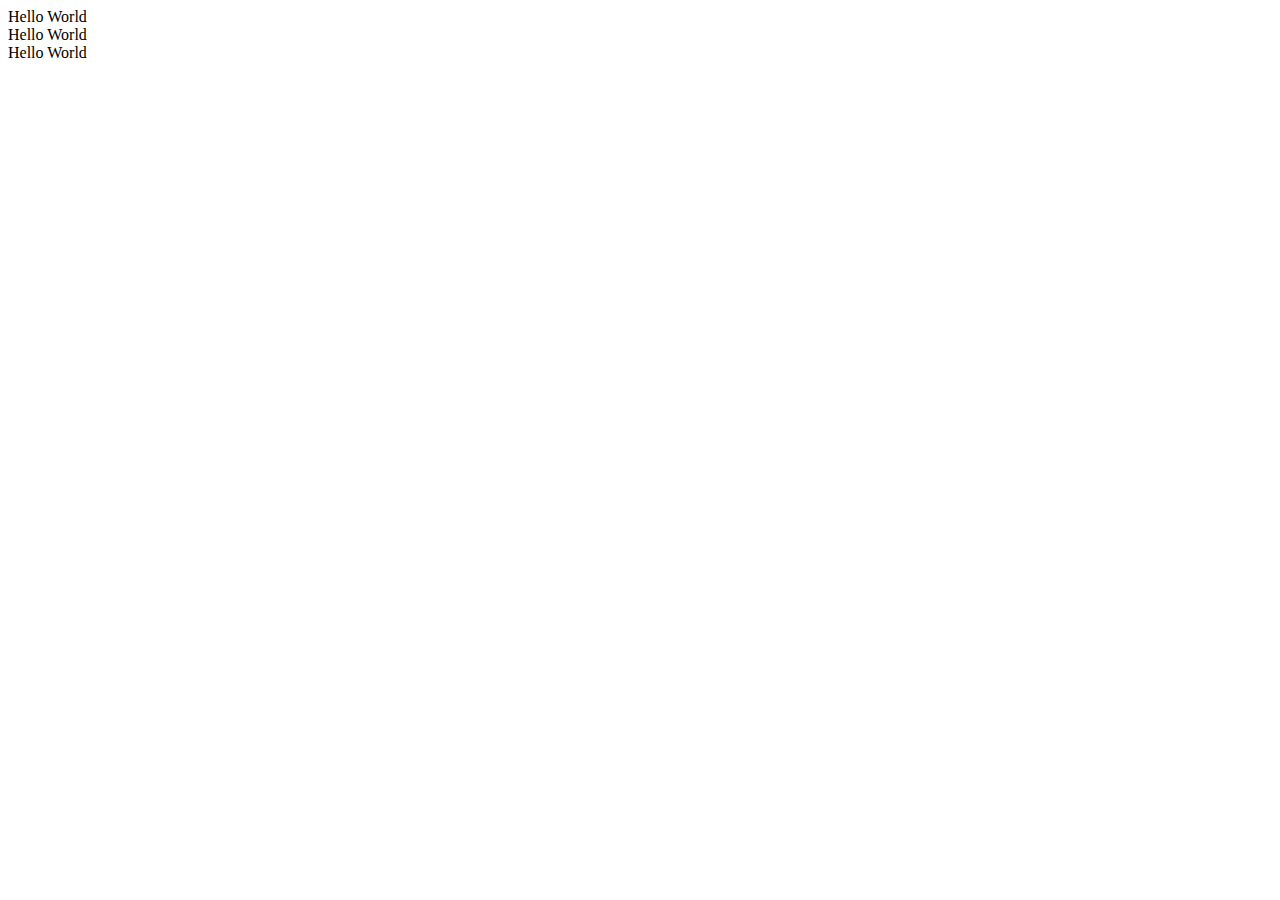
<file: Curso em vídeo - Python - Aulas, Exercícios/Aulas/14 - Aula/index.html>
<!DOCTYPE html>
<html lang="pt-br">
<head>
    <meta charset="UTF-8">
    <title>Teste</title>
</head>
<body>
    <header>
        <nav></nav>
    </header>
    <main>
        <section>
            <div>Hello World</div>
            <div>Hello World</div>
            <div>Hello World</div>
        </section>

    </main>
    <footer>

    </footer>

</body>
</html>
</file>
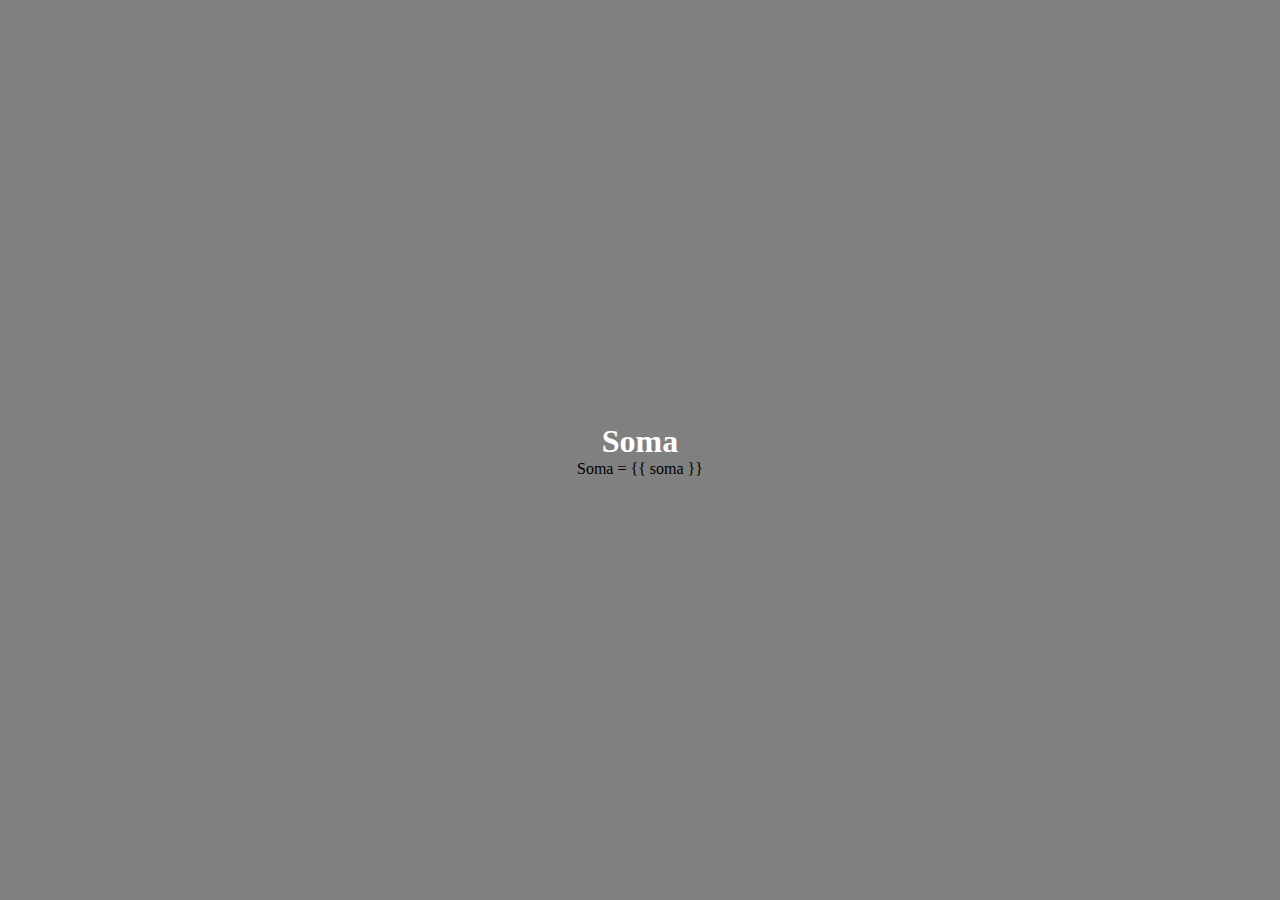
<file: Flask Python - Básico/Flask 10-09-2018 (Calculadora com Método GET)/templates/index.html>
<!DOCTYPE html>
<html>
<head>
	<meta charset="utf-8">
	<title>Primeiro app</title>
	<style>
		*{margin: 0; padding: 0;}
		h1{
		color: #fff;
		}
		main{
			width: 100%;
			height: 100vh;
			background-color: gray;
			display: flex; align-items: center; justify-content: center; flex-direction: column;
		}


	</style>
</head>
<body>
	<main>
		<h1>Soma</h1>
		<p>Soma = {{ soma }}</p>
	</main>

</body>
</html>
</file>
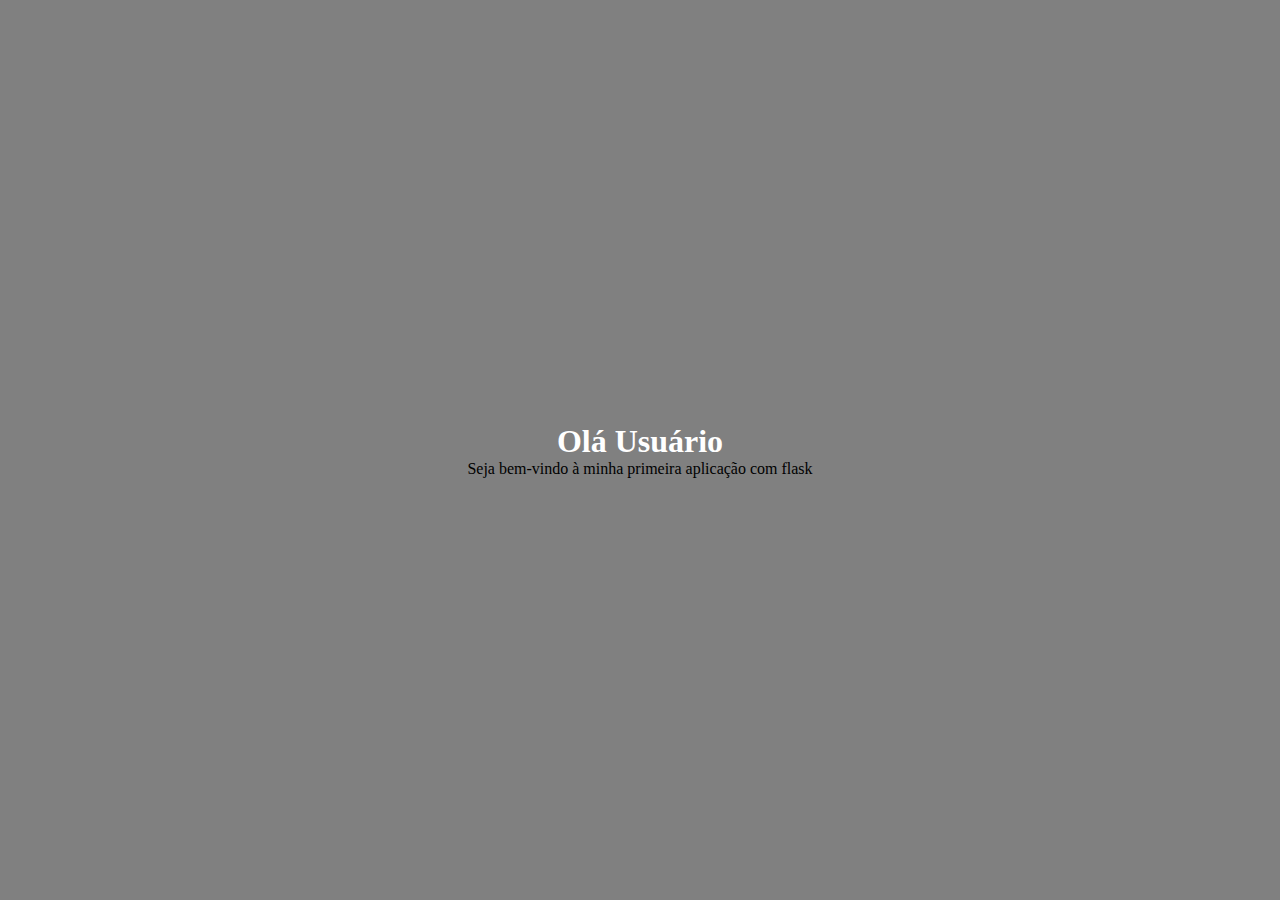
<file: Flask Python - Básico/Flask Python 10-09-2018 - Recebendo Input HTML/templates/index.html>
<!DOCTYPE html>
<html>
<head>
	<meta charset="utf-8">
	<title>Primeiro app</title>
	<style>
		*{margin: 0; padding: 0;}
		h1{
		color: #fff;
		}
		main{
			width: 100%;
			height: 100vh;
			background-color: gray;
			display: flex; align-items: center; justify-content: center; flex-direction: column;
		}


	</style>
</head>
<body>
	<main>
		<h1>Olá Usuário</h1>
		<p>Seja bem-vindo à minha primeira aplicação com flask</p>
	</main>

</body>
</html>
</file>
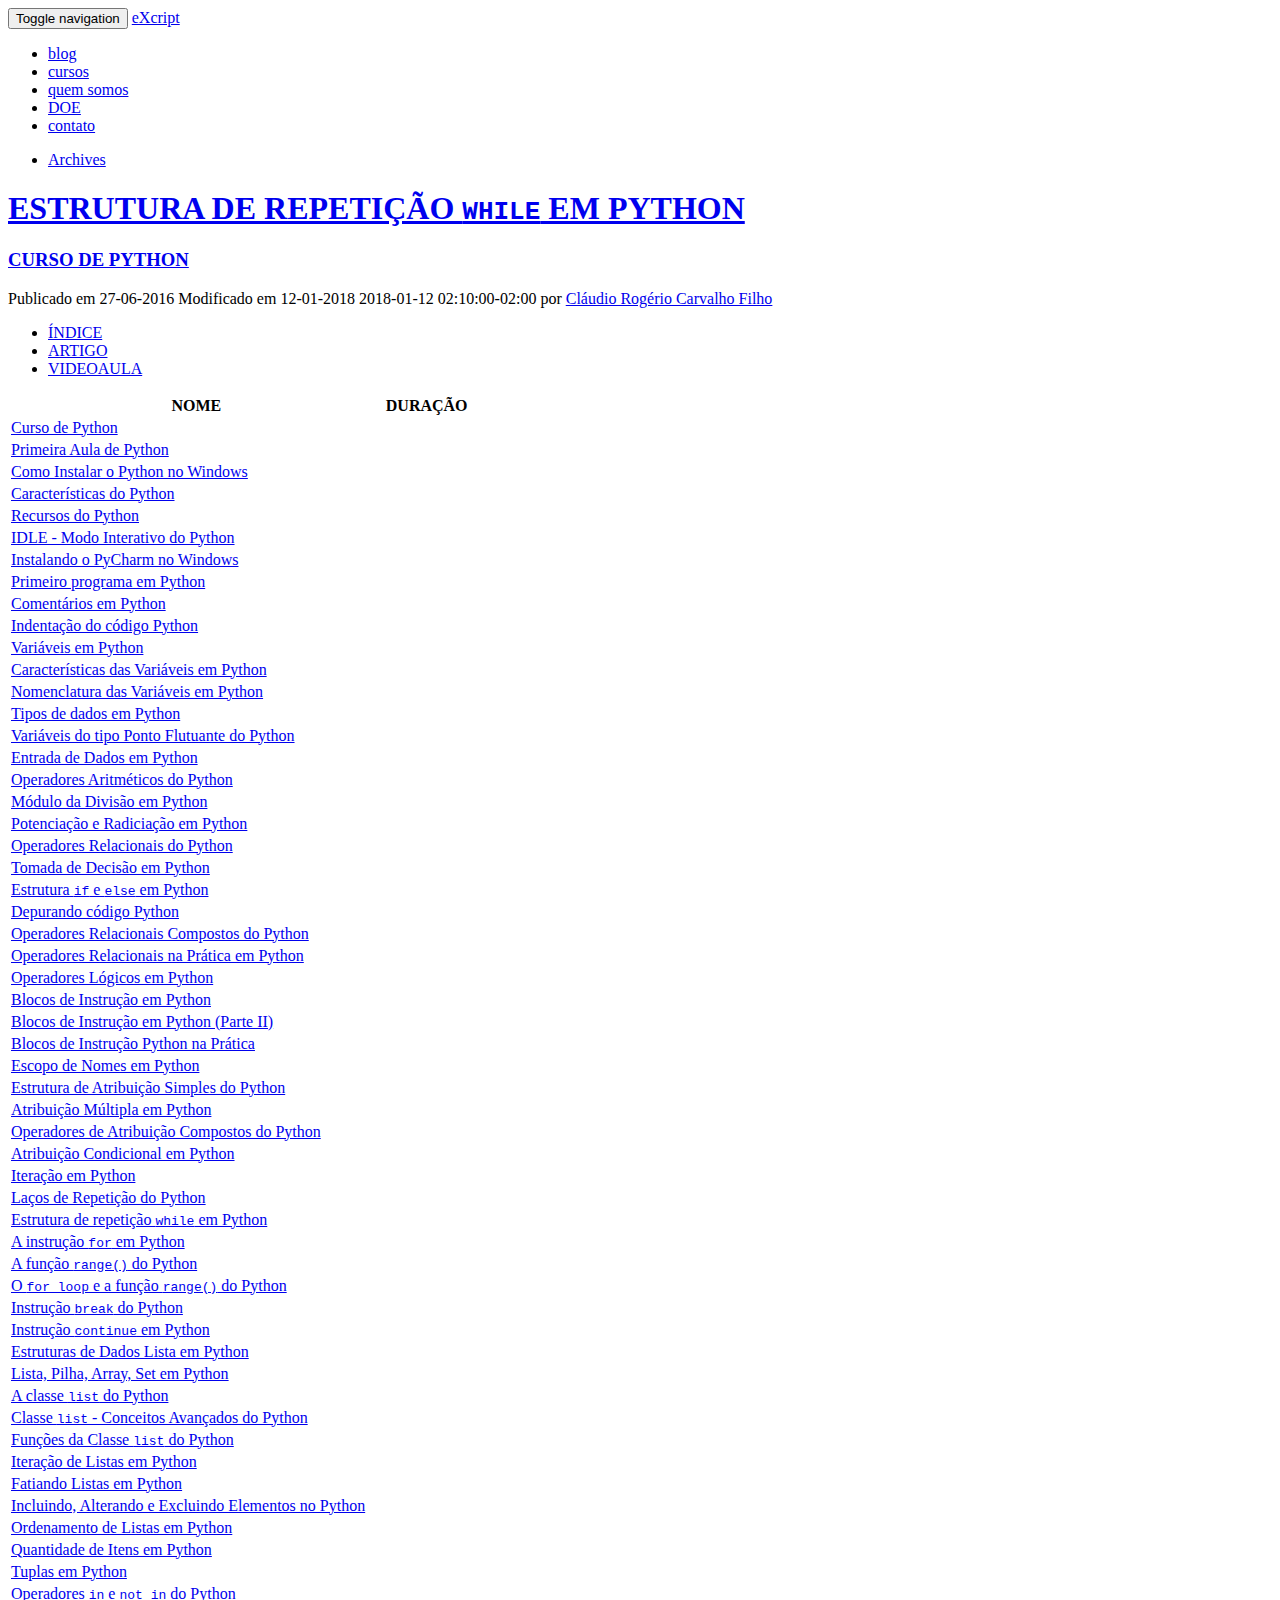
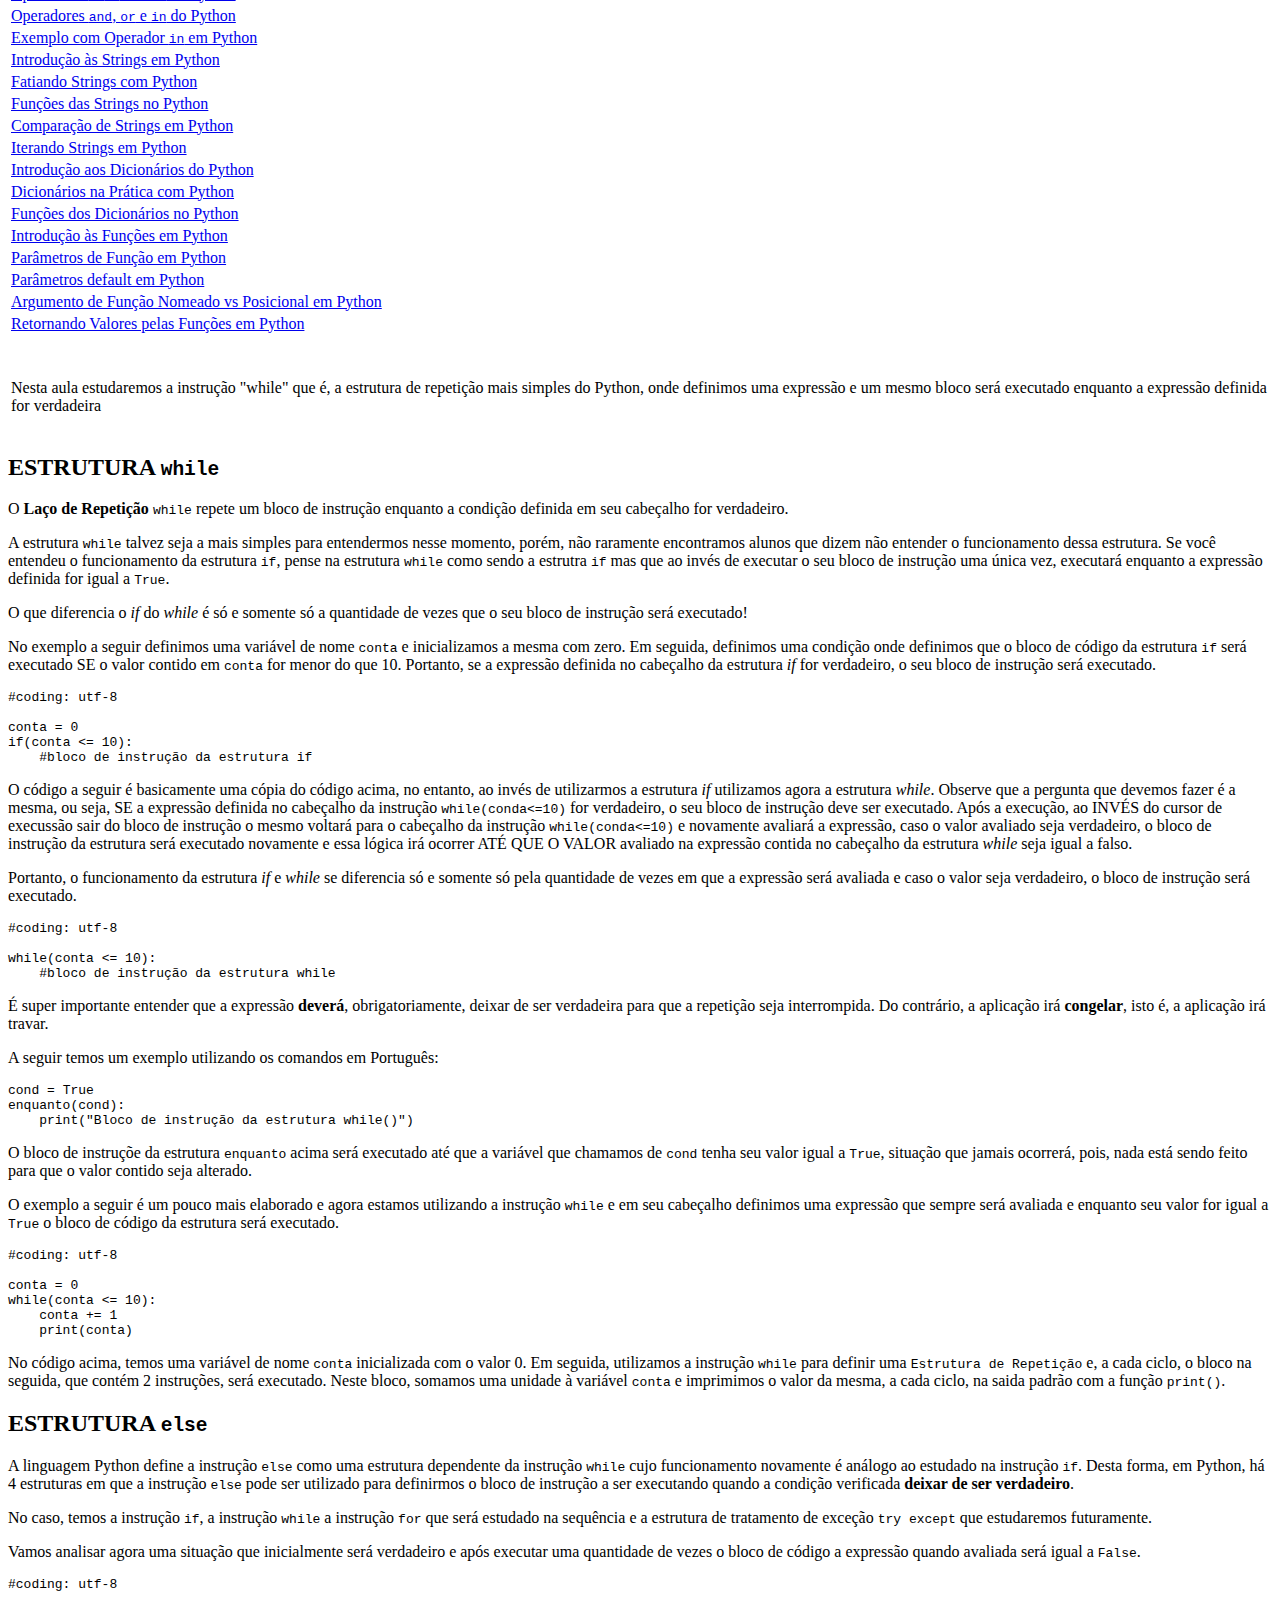
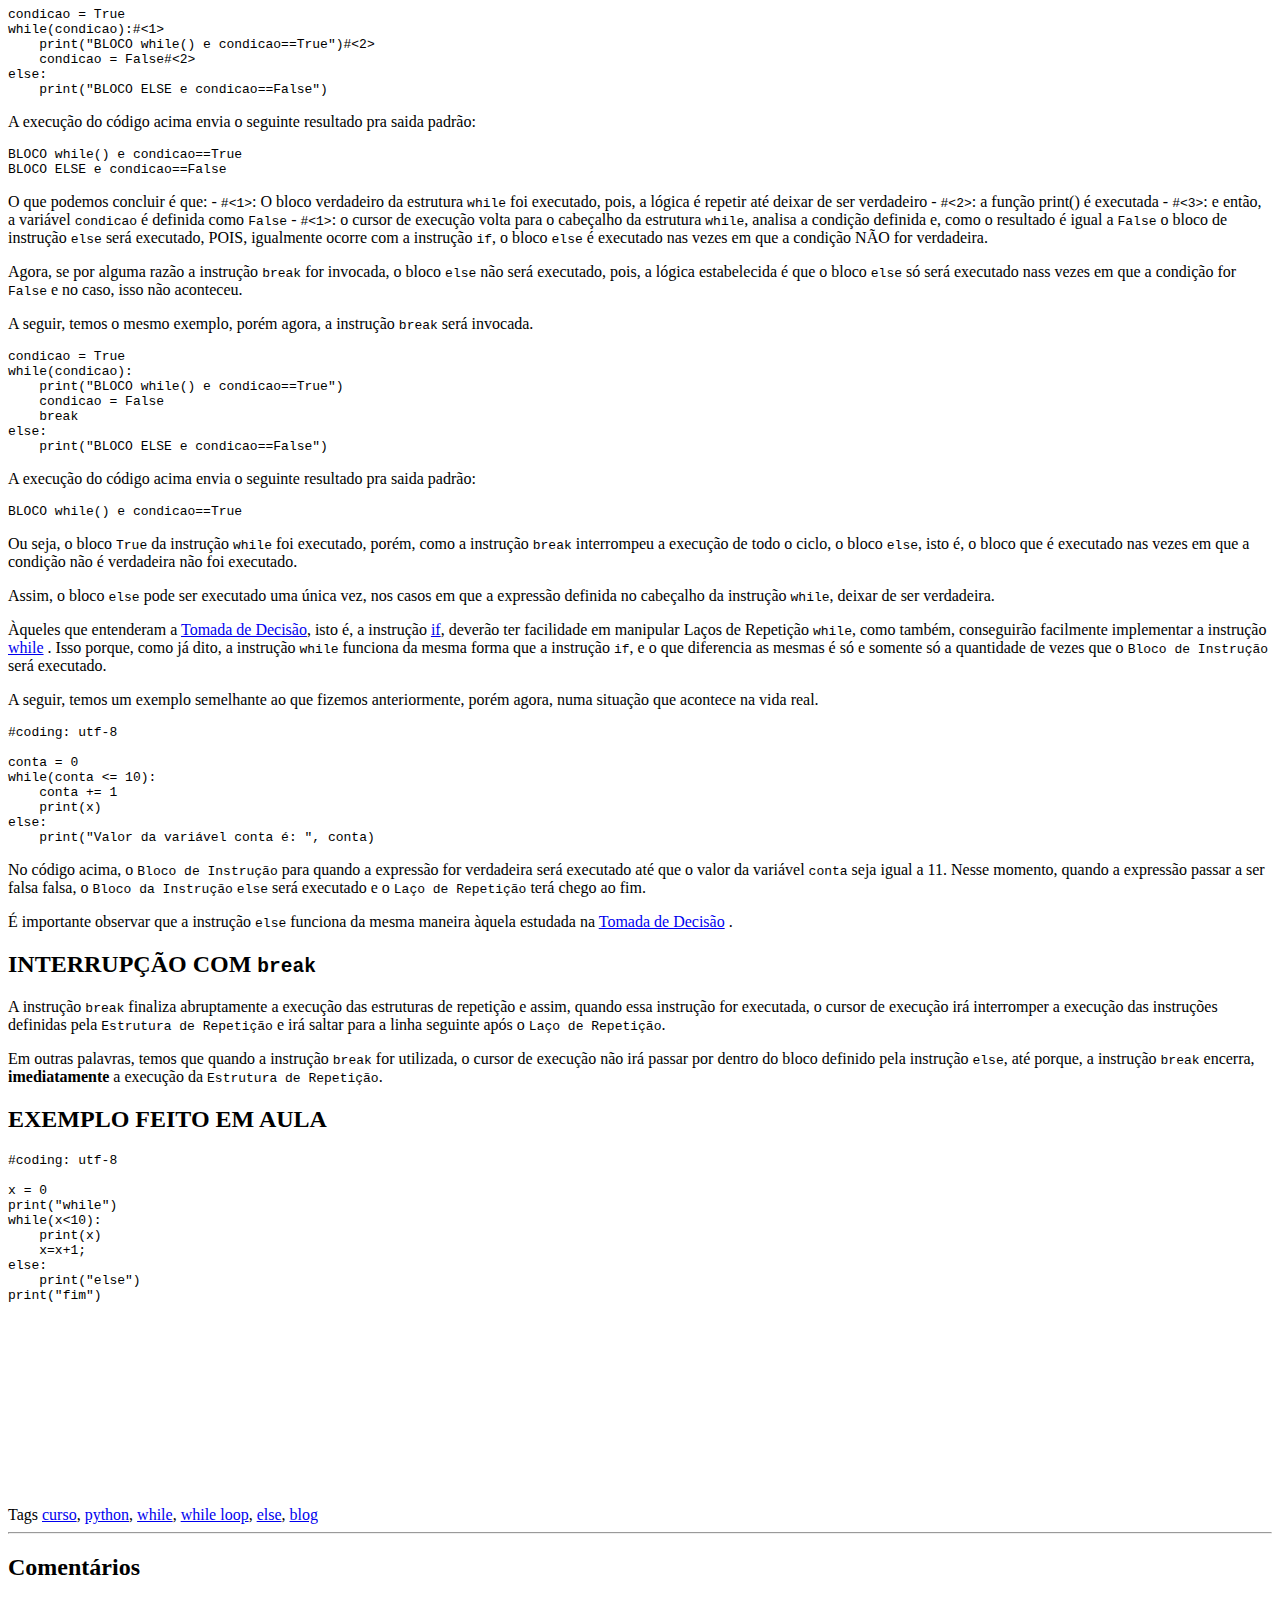
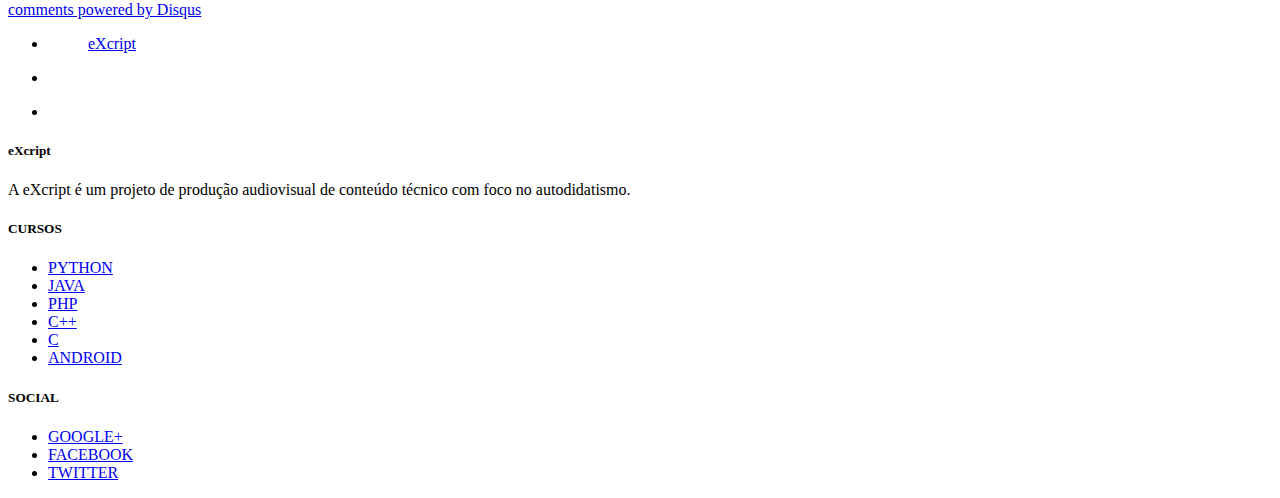
<file: Sites - Tutoriais/Estrutura de repetição while em Python - eXcript.html>
<!DOCTYPE html>


<html lang="pt-br"  xmlns:og="http://ogp.me/ns#" xmlns:fb="http://www.facebook.com/2008/fbml" >
<head>
    <title>Estrutura de repetição while em Python - eXcript</title>
    <!-- Using the latest rendering mode for IE -->
    <meta http-equiv="X-UA-Compatible" content="IE=edge">
    <meta charset="utf-8">
    <meta name="viewport" content="width=device-width, initial-scale=1.0">
	<meta name="google-site-verification" content="Vi7WdSsBR9oK2RjK_6E8OrtAfzA_mVlNrhlDjt7LXZ0" />
	<!--<link href="https://plus.google.com/" rel="publisher">	-->



<link rel="canonical" href="http://excript.com/python/while-else-python.html">

        <meta name="author" content="Cláudio Rogério Carvalho Filho" />
        <meta name="keywords" content="curso,python,while,while loop,else,blog" />
    <meta name="description" content="Nesta aula estudaremos a instrução "while" que é, a estrutura de repetição mais simples do Python, onde definimos uma expressão e um mesmo bloco será executado enquanto a expressão definida for verdadeira" />

        <meta property="og:site_name" content="eXcript" />
        <meta property="og:type" content="article"/>
        <meta property="og:title" content="Estrutura de repetição while em Python"/>
        <meta property="og:url" content="http://excript.com/python/while-else-python.html"/>

        <meta property="og:description" content="Nesta aula estudaremos a instrução "while" que é, a estrutura de repetição mais simples do Python, onde definimos uma expressão e um mesmo bloco será executado enquanto a expressão definida for verdadeira"/>

        <meta property="article:published_time" content="27-06-2016" />

            <meta property="article:section" content="curso de python" />
            <meta property="article:tag" content="curso" />
            <meta property="article:tag" content="python" />
            <meta property="article:tag" content="while" />
            <meta property="article:tag" content="while loop" />
            <meta property="article:tag" content="else" />
            <meta property="article:tag" content="blog" />
            <meta property="article:author" content="Cláudio Rogério Carvalho Filho" />
            <meta property="og:image"  content="http://excript.com/images/logo-excript.png"/>


    <link rel="stylesheet" href="http://excript.com/theme/css/asciidoctor-default.css" type="text/css"/>

    <!-- Bootstrap -->
        <link rel="stylesheet" href="http://excript.com/theme/css/bootstrap.min.css" type="text/css"/>
    <link href="http://excript.com/theme/css/font-awesome.min.css" rel="stylesheet">

    <link href="http://excript.com/theme/css/pygments/monokai.css" rel="stylesheet">
    <link rel="stylesheet" href="http://excript.com/theme/css/style.css" type="text/css"/>

        <link href="http://excript.com/feeds/all.atom.xml" type="application/atom+xml" rel="alternate"
              title="eXcript ATOM Feed"/>

        <link href="http://excript.com/feeds/all.rss.xml" type="application/rss+xml" rel="alternate"
              title="eXcript RSS Feed"/>


        <link href="http://excript.com/feeds/curso-de-python.atom.xml" type="application/atom+xml" rel="alternate"
              title="eXcript curso de python ATOM Feed"/>
</head>
<body>

<div class="navbar navbar-default navbar-fixed-top" role="navigation">
	<div class="container">
        <div class="navbar-header">
            <button type="button" class="navbar-toggle" data-toggle="collapse" data-target=".navbar-ex1-collapse">
                <span class="sr-only">Toggle navigation</span>
                <span class="icon-bar"></span>
                <span class="icon-bar"></span>
                <span class="icon-bar"></span>
            </button>
            <a href="http://excript.com/" class="navbar-brand">
eXcript            </a>
        </div>
        <div class="collapse navbar-collapse navbar-ex1-collapse">
            <ul class="nav navbar-nav">
                    <li><a href="http://excript.com/tag/blog.html">blog</a></li>
                    <li><a href="http://excript.com/cursos.html">cursos</a></li>
                    <li><a href="http://excript.com/pages/about.html">quem somos</a></li>
                    <li><a href="http://doe.excript.com/">DOE</a></li>
                    <li><a href="http://excript.com/pages/contato.html">contato</a></li>
            </ul>
            <ul class="nav navbar-nav navbar-right">
              <li><a href="http://excript.com/archives.html"><i class="fa fa-th-list"></i><span class="icon-label">Archives</span></a></li>
            </ul>
        </div>
        <!-- /.navbar-collapse -->
    </div>
</div> <!-- /.navbar -->
<!-- Banner -->
<!-- End Banner -->
<div class="container container-content">
    <div class="row">
        <div class="col-sm-9">
    <section id="content">
        <article>
            <header class="page-header">
                <h1>
                    <a href="http://excript.com/python/while-else-python.html"
                       rel="bookmark"
                       title="Permalink to Estrutura de repetição while em Python">
                        ESTRUTURA DE REPETIÇÃO <CODE>WHILE</CODE> EM PYTHON
                    </a>
                </h1>

                    <h3 class="h3curso">
	                    <a href="http://excript.com/python/while-else-python.html"
	                       rel="bookmark"
	                       title="Permalink to Estrutura de repetição while em Python">
	                        CURSO DE PYTHON
	                    </a>
                    </h3>
            </header>
            <div class="entry-content">

                <div class="panel">
                    <div class="panel-body">
<footer class="post-info">

        <span class="label label-default"></span>
        <span class="published">
            <time datetime="2016-06-27T18:15:00-03:00"> Publicado em 27-06-2016</time>
        </span>

	            <span class="label label-default">Modificado em 12-01-2018</span>
	            <span class="modified">
		            <time datetime="2018-01-12T02:10:00-02:00"> 2018-01-12 02:10:00-02:00</time>
	            </span>


	            <span class="label label-default"></span>
	            por <a href="http://excript.com/author/claudio-rogerio-carvalho-filho.html">Cláudio Rogério Carvalho Filho</a>



    
</footer><!-- /.post-info -->                    </div>
                </div>


	<div>
		<ul class="nav nav-tabs" role="tablist">
			<li role="presentation" ><a data-toggle="tab" href="#indice">ÍNDICE</a></li>
			<li role="presentation" class="active"><a data-toggle="tab" href="#artigo">ARTIGO</a></li>
			<li role="presentation"><a data-toggle="tab" href="#videoaula">VIDEOAULA</a></li>
		</ul>

		<div class="tab-content">
			<div class="tab-pane" id="indice">


<table class="table table-hover">
        <thead>
        <tr>
            <th>NOME</th>
            <th>DURAÇÃO</th>
        </tr>
        </thead>
        <tbody><tr>
                            <td><a href="http://excript.com/curso-de-python.html" >Curso de Python</a></td>
                            <td><a href="http://excript.com/curso-de-python.html" ></a></td>
                        </tr><tr>
                            <td><a href="http://excript.com/python/primeira-aula-python.html" >Primeira Aula de Python</a></td>
                            <td><a href="http://excript.com/python/primeira-aula-python.html" ></a></td>
                        </tr><tr>
                            <td><a href="http://excript.com/python/como-instalar-o-python-windows.html" >Como Instalar o Python no Windows</a></td>
                            <td><a href="http://excript.com/python/como-instalar-o-python-windows.html" ></a></td>
                        </tr><tr>
                            <td><a href="http://excript.com/python/caracteristica-python.html" >Características do Python</a></td>
                            <td><a href="http://excript.com/python/caracteristica-python.html" ></a></td>
                        </tr><tr>
                            <td><a href="http://excript.com/python/recursos-python.html" >Recursos do Python</a></td>
                            <td><a href="http://excript.com/python/recursos-python.html" ></a></td>
                        </tr><tr>
                            <td><a href="http://excript.com/python/idle-python.html" >IDLE - Modo Interativo do Python</a></td>
                            <td><a href="http://excript.com/python/idle-python.html" ></a></td>
                        </tr><tr>
                            <td><a href="http://excript.com/python/instalando-o-pycharm-windows.html" >Instalando o PyCharm no Windows</a></td>
                            <td><a href="http://excript.com/python/instalando-o-pycharm-windows.html" ></a></td>
                        </tr><tr>
                            <td><a href="http://excript.com/python/primeiro-programa-em-python.html" >Primeiro programa em Python</a></td>
                            <td><a href="http://excript.com/python/primeiro-programa-em-python.html" ></a></td>
                        </tr><tr>
                            <td><a href="http://excript.com/python/comentarios-em-python.html" >Comentários em Python</a></td>
                            <td><a href="http://excript.com/python/comentarios-em-python.html" ></a></td>
                        </tr><tr>
                            <td><a href="http://excript.com/python/indentacao-python.html" >Indentação do código Python</a></td>
                            <td><a href="http://excript.com/python/indentacao-python.html" ></a></td>
                        </tr><tr>
                            <td><a href="http://excript.com/python/variavel-em-python.html" >Variáveis em Python</a></td>
                            <td><a href="http://excript.com/python/variavel-em-python.html" ></a></td>
                        </tr><tr>
                            <td><a href="http://excript.com/python/caracteristicas-das-variaveis-python.html" >Características das Variáveis em Python</a></td>
                            <td><a href="http://excript.com/python/caracteristicas-das-variaveis-python.html" ></a></td>
                        </tr><tr>
                            <td><a href="http://excript.com/python/nomenclatura-variaveis-python.html" >Nomenclatura das Variáveis em Python</a></td>
                            <td><a href="http://excript.com/python/nomenclatura-variaveis-python.html" ></a></td>
                        </tr><tr>
                            <td><a href="http://excript.com/python/tipos-de-dados-python.html" >Tipos de dados em Python</a></td>
                            <td><a href="http://excript.com/python/tipos-de-dados-python.html" ></a></td>
                        </tr><tr>
                            <td><a href="http://excript.com/python/ponto-flutuante-python.html" >Variáveis do tipo Ponto Flutuante do Python</a></td>
                            <td><a href="http://excript.com/python/ponto-flutuante-python.html" ></a></td>
                        </tr><tr>
                            <td><a href="http://excript.com/python/entrada-dados-python.html" >Entrada de Dados em Python</a></td>
                            <td><a href="http://excript.com/python/entrada-dados-python.html" ></a></td>
                        </tr><tr>
                            <td><a href="http://excript.com/python/operador-aritmetico-em-python.html" >Operadores Aritméticos do Python</a></td>
                            <td><a href="http://excript.com/python/operador-aritmetico-em-python.html" ></a></td>
                        </tr><tr>
                            <td><a href="http://excript.com/python/modulo-da-divisao-python.html" >Módulo da Divisão em Python</a></td>
                            <td><a href="http://excript.com/python/modulo-da-divisao-python.html" ></a></td>
                        </tr><tr>
                            <td><a href="http://excript.com/python/potenciacao-radiciacao-python.html" >Potenciação e Radiciação em Python</a></td>
                            <td><a href="http://excript.com/python/potenciacao-radiciacao-python.html" ></a></td>
                        </tr><tr>
                            <td><a href="http://excript.com/python/operador-relacional-python.html" >Operadores Relacionais do Python</a></td>
                            <td><a href="http://excript.com/python/operador-relacional-python.html" ></a></td>
                        </tr><tr>
                            <td><a href="http://excript.com/python/tomada-decisao-python.html" >Tomada de Decisão em Python</a></td>
                            <td><a href="http://excript.com/python/tomada-decisao-python.html" ></a></td>
                        </tr><tr>
                            <td><a href="http://excript.com/python/if-else-python.html" >Estrutura <tt class="docutils literal">if</tt> e <tt class="docutils literal">else</tt> em Python</a></td>
                            <td><a href="http://excript.com/python/if-else-python.html" ></a></td>
                        </tr><tr>
                            <td><a href="http://excript.com/python/depuracao-pycharm-python.html" >Depurando código Python</a></td>
                            <td><a href="http://excript.com/python/depuracao-pycharm-python.html" ></a></td>
                        </tr><tr>
                            <td><a href="http://excript.com/python/operador-relacional-composto-python.html" >Operadores Relacionais Compostos do Python</a></td>
                            <td><a href="http://excript.com/python/operador-relacional-composto-python.html" ></a></td>
                        </tr><tr>
                            <td><a href="http://excript.com/python/operadores-relacionais-na-pratica-python.html" >Operadores Relacionais na Prática em Python</a></td>
                            <td><a href="http://excript.com/python/operadores-relacionais-na-pratica-python.html" ></a></td>
                        </tr><tr>
                            <td><a href="http://excript.com/python/operadores-logicos-python.html" >Operadores Lógicos em Python</a></td>
                            <td><a href="http://excript.com/python/operadores-logicos-python.html" ></a></td>
                        </tr><tr>
                            <td><a href="http://excript.com/python/bloco-de-instrucao-python.html" >Blocos de Instrução em Python</a></td>
                            <td><a href="http://excript.com/python/bloco-de-instrucao-python.html" ></a></td>
                        </tr><tr>
                            <td><a href="http://excript.com/python/blocos-de-instrucoes-python.html" >Blocos de Instrução em Python (Parte II)</a></td>
                            <td><a href="http://excript.com/python/blocos-de-instrucoes-python.html" ></a></td>
                        </tr><tr>
                            <td><a href="http://excript.com/python/blocos-de-instrucao-python-na-pratica.html" >Blocos de Instrução Python na Prática</a></td>
                            <td><a href="http://excript.com/python/blocos-de-instrucao-python-na-pratica.html" ></a></td>
                        </tr><tr>
                            <td><a href="http://excript.com/python/escopo-de-nome-python.html" >Escopo de Nomes em Python</a></td>
                            <td><a href="http://excript.com/python/escopo-de-nome-python.html" ></a></td>
                        </tr><tr>
                            <td><a href="http://excript.com/python/operador-de-atribuicao-python.html" >Estrutura de Atribuição Simples do Python</a></td>
                            <td><a href="http://excript.com/python/operador-de-atribuicao-python.html" ></a></td>
                        </tr><tr>
                            <td><a href="http://excript.com/python/atribuicao-multipla-python.html" >Atribuição Múltipla em Python</a></td>
                            <td><a href="http://excript.com/python/atribuicao-multipla-python.html" ></a></td>
                        </tr><tr>
                            <td><a href="http://excript.com/python/operadores-de-atribuicao-compostos-python.html" >Operadores de Atribuição Compostos do Python</a></td>
                            <td><a href="http://excript.com/python/operadores-de-atribuicao-compostos-python.html" ></a></td>
                        </tr><tr>
                            <td><a href="http://excript.com/python/atribuicao-condicional-python.html" >Atribuição Condicional em Python</a></td>
                            <td><a href="http://excript.com/python/atribuicao-condicional-python.html" ></a></td>
                        </tr><tr>
                            <td><a href="http://excript.com/python/iteracao-python.html" >Iteração em Python</a></td>
                            <td><a href="http://excript.com/python/iteracao-python.html" ></a></td>
                        </tr><tr>
                            <td><a href="http://excript.com/python/lacos-de-repeticao-em-python.html" >Laços de Repetição do Python</a></td>
                            <td><a href="http://excript.com/python/lacos-de-repeticao-em-python.html" ></a></td>
                        </tr><tr>
                            <td><a href="http://excript.com/python/while-else-python.html" >Estrutura de repetição <code>while</code> em Python</a></td>
                            <td><a href="http://excript.com/python/while-else-python.html" ></a></td>
                        </tr><tr>
                            <td><a href="http://excript.com/python/for-loop-python.html" >A instrução <code>for</code> em Python</a></td>
                            <td><a href="http://excript.com/python/for-loop-python.html" ></a></td>
                        </tr><tr>
                            <td><a href="http://excript.com/python/funcao-range-python.html" >A função <code>range()</code> do Python</a></td>
                            <td><a href="http://excript.com/python/funcao-range-python.html" ></a></td>
                        </tr><tr>
                            <td><a href="http://excript.com/python/for-in-range-python.html" >O <tt class="docutils literal">for loop</tt> e a função <tt class="docutils literal">range()</tt> do Python</a></td>
                            <td><a href="http://excript.com/python/for-in-range-python.html" ></a></td>
                        </tr><tr>
                            <td><a href="http://excript.com/python/instrucao-break-python.html" >Instrução <tt class="docutils literal">break</tt> do Python</a></td>
                            <td><a href="http://excript.com/python/instrucao-break-python.html" ></a></td>
                        </tr><tr>
                            <td><a href="http://excript.com/python/instrucao-continue-python.html" >Instrução <tt class="docutils literal">continue</tt> em Python</a></td>
                            <td><a href="http://excript.com/python/instrucao-continue-python.html" ></a></td>
                        </tr><tr>
                            <td><a href="http://excript.com/python/estruturas-de-dados-listas-python.html" >Estruturas de Dados Lista em Python</a></td>
                            <td><a href="http://excript.com/python/estruturas-de-dados-listas-python.html" ></a></td>
                        </tr><tr>
                            <td><a href="http://excript.com/python/lista-pilha-array-set-python.html" >Lista, Pilha, Array, Set em Python</a></td>
                            <td><a href="http://excript.com/python/lista-pilha-array-set-python.html" ></a></td>
                        </tr><tr>
                            <td><a href="http://excript.com/python/list-class-python.html" >A classe <tt class="docutils literal">list</tt> do Python</a></td>
                            <td><a href="http://excript.com/python/list-class-python.html" ></a></td>
                        </tr><tr>
                            <td><a href="http://excript.com/python/conceitos-avancados-lista-python.html" >Classe <tt class="docutils literal">list</tt> - Conceitos Avançados do Python</a></td>
                            <td><a href="http://excript.com/python/conceitos-avancados-lista-python.html" ></a></td>
                        </tr><tr>
                            <td><a href="http://excript.com/python/funcoes-classe-list-python.html" >Funções da Classe <tt class="docutils literal">list</tt> do Python</a></td>
                            <td><a href="http://excript.com/python/funcoes-classe-list-python.html" ></a></td>
                        </tr><tr>
                            <td><a href="http://excript.com/python/iterando-listas-em-python.html" >Iteração de Listas em Python</a></td>
                            <td><a href="http://excript.com/python/iterando-listas-em-python.html" ></a></td>
                        </tr><tr>
                            <td><a href="http://excript.com/python/fatiando-lista-python.html" >Fatiando Listas em Python</a></td>
                            <td><a href="http://excript.com/python/fatiando-lista-python.html" ></a></td>
                        </tr><tr>
                            <td><a href="http://excript.com/python/incluindo-alterando-excluindo-elementos-lista-python.html" >Incluindo, Alterando e Excluindo Elementos no Python</a></td>
                            <td><a href="http://excript.com/python/incluindo-alterando-excluindo-elementos-lista-python.html" ></a></td>
                        </tr><tr>
                            <td><a href="http://excript.com/python/ordenamento-lista-python.html" >Ordenamento de Listas em Python</a></td>
                            <td><a href="http://excript.com/python/ordenamento-lista-python.html" ></a></td>
                        </tr><tr>
                            <td><a href="http://excript.com/python/quantidade-de-itens-lista-python.html" >Quantidade de Itens em Python</a></td>
                            <td><a href="http://excript.com/python/quantidade-de-itens-lista-python.html" ></a></td>
                        </tr><tr>
                            <td><a href="http://excript.com/python/tuplas-python.html" >Tuplas em Python</a></td>
                            <td><a href="http://excript.com/python/tuplas-python.html" ></a></td>
                        </tr><tr>
                            <td><a href="http://excript.com/python/operadores-in-not-in-python.html" >Operadores <tt class="docutils literal">in</tt> e <tt class="docutils literal">not in</tt> do Python</a></td>
                            <td><a href="http://excript.com/python/operadores-in-not-in-python.html" ></a></td>
                        </tr><tr>
                            <td><a href="http://excript.com/python/operadores-and-or-in-python.html" >Operadores <tt class="docutils literal">and</tt>, <tt class="docutils literal">or</tt> e <tt class="docutils literal">in</tt> do Python</a></td>
                            <td><a href="http://excript.com/python/operadores-and-or-in-python.html" ></a></td>
                        </tr><tr>
                            <td><a href="http://excript.com/python/exemplo-operador-in-python.html" >Exemplo com Operador <tt class="docutils literal">in</tt> em Python</a></td>
                            <td><a href="http://excript.com/python/exemplo-operador-in-python.html" ></a></td>
                        </tr><tr>
                            <td><a href="http://excript.com/python/introducao-as-string-python.html" >Introdução às Strings em Python</a></td>
                            <td><a href="http://excript.com/python/introducao-as-string-python.html" ></a></td>
                        </tr><tr>
                            <td><a href="http://excript.com/python/fatiando-string-python.html" >Fatiando Strings com Python</a></td>
                            <td><a href="http://excript.com/python/fatiando-string-python.html" ></a></td>
                        </tr><tr>
                            <td><a href="http://excript.com/python/funcoes-string-python.html" >Funções das Strings no Python</a></td>
                            <td><a href="http://excript.com/python/funcoes-string-python.html" ></a></td>
                        </tr><tr>
                            <td><a href="http://excript.com/python/comparacao-de-string-python.html" >Comparação de Strings em Python</a></td>
                            <td><a href="http://excript.com/python/comparacao-de-string-python.html" ></a></td>
                        </tr><tr>
                            <td><a href="http://excript.com/python/iterando-string-python.html" >Iterando Strings em Python</a></td>
                            <td><a href="http://excript.com/python/iterando-string-python.html" ></a></td>
                        </tr><tr>
                            <td><a href="http://excript.com/python/introducao-aos-dicionarios-python.html" >Introdução aos Dicionários do Python</a></td>
                            <td><a href="http://excript.com/python/introducao-aos-dicionarios-python.html" ></a></td>
                        </tr><tr>
                            <td><a href="http://excript.com/python/dicionario-pratica-python.html" >Dicionários na Prática com Python</a></td>
                            <td><a href="http://excript.com/python/dicionario-pratica-python.html" ></a></td>
                        </tr><tr>
                            <td><a href="http://excript.com/python/funcoes-dicionarios.html" >Funções dos Dicionários no Python</a></td>
                            <td><a href="http://excript.com/python/funcoes-dicionarios.html" ></a></td>
                        </tr><tr>
                            <td><a href="http://excript.com/python/introducao-funcoes-python.html" >Introdução às Funções em Python</a></td>
                            <td><a href="http://excript.com/python/introducao-funcoes-python.html" ></a></td>
                        </tr><tr>
                            <td><a href="http://excript.com/python/parametro-de-funcao-python.html" >Parâmetros de Função em Python</a></td>
                            <td><a href="http://excript.com/python/parametro-de-funcao-python.html" ></a></td>
                        </tr><tr>
                            <td><a href="http://excript.com/python/parametro-default-python.html" >Parâmetros default em Python</a></td>
                            <td><a href="http://excript.com/python/parametro-default-python.html" ></a></td>
                        </tr><tr>
                            <td><a href="http://excript.com/python/argumentos-nomeados-posicionais-python.html" >Argumento de Função Nomeado vs Posicional em Python</a></td>
                            <td><a href="http://excript.com/python/argumentos-nomeados-posicionais-python.html" ></a></td>
                        </tr><tr>
                            <td><a href="http://excript.com/python/retornar-valor-python.html" >Retornando Valores pelas Funções em Python</a></td>
                            <td><a href="http://excript.com/python/retornar-valor-python.html" ></a></td>
                        </tr>        </tbody>
            </table>
        

			</div>

			<div class="tab-pane active" id="artigo">
				<div class="row">
					
    <div class="admonitionblock note data-line" style="margin-top: 1.50em">
        <table style="margin: 0">
            <tbody>
                <tr>
                    <td class="content" style="border-left: 0">
                        <div class="paragraph data-line">
                            <p> Nesta aula estudaremos a instrução "while" que é, a estrutura de repetição mais simples do Python, onde definimos uma expressão e um mesmo bloco será executado enquanto a expressão definida for verdadeira</p>
                        </div>
                    </td>
                </tr>
            </tbody>
        </table>
    </div>
<div class="section" id="estrutura-while">
<h2>ESTRUTURA <code>while</code></h2>
<p>O <strong>Laço de Repetição</strong> <code>while</code> repete um bloco de instrução enquanto a condição definida em seu cabeçalho for verdadeiro.</p>
<p>A estrutura <code>while</code> talvez seja a mais simples para entendermos nesse momento, porém, não raramente encontramos alunos que dizem não entender o funcionamento dessa estrutura. Se você entendeu o funcionamento da estrutura <code>if</code>, pense na estrutura <code>while</code> como sendo a estrutra <code>if</code> mas que ao invés de executar o seu bloco de instrução uma única vez, executará enquanto a expressão definida for igual a <code>True</code>.</p>
<p>O que diferencia o <cite>if</cite> do <cite>while</cite> é só e somente só a quantidade de vezes que o seu bloco de instrução será executado!</p>
<p>No exemplo a seguir definimos uma variável de nome <code>conta</code> e inicializamos a mesma com zero. Em seguida, definimos uma condição onde definimos que o bloco de código da estrutura <code>if</code> será executado SE o valor contido em <code>conta</code> for menor do que 10. Portanto, se a expressão definida no cabeçalho da estrutura <cite>if</cite> for verdadeiro, o seu bloco de instrução será executado.</p>
<div class="highlight"><pre><span></span><span class="c1">#coding: utf-8</span>

<span class="n">conta</span> <span class="o">=</span> <span class="mi">0</span>
<span class="k">if</span><span class="p">(</span><span class="n">conta</span> <span class="o">&lt;=</span> <span class="mi">10</span><span class="p">):</span>
    <span class="c1">#bloco de instrução da estrutura if</span>
</pre></div>
<p>O código a seguir é basicamente uma cópia do código acima, no entanto, ao invés de utilizarmos a estrutura <cite>if</cite> utilizamos agora a estrutura <cite>while</cite>. Observe que a pergunta que devemos fazer é a mesma, ou seja, SE a expressão definida no cabeçalho da instrução <code>while(conda&lt;=10)</code> for verdadeiro, o seu bloco de instrução deve ser executado. Após a execução, ao INVÉS do cursor de execussão sair do bloco de instrução o mesmo voltará para o cabeçalho da instrução <code>while(conda&lt;=10)</code> e novamente avaliará a expressão, caso o valor avaliado seja verdadeiro, o bloco de instrução da estrutura será executado novamente e essa lógica irá ocorrer ATÉ QUE O VALOR avaliado na expressão contida no cabeçalho da estrutura <cite>while</cite> seja igual a falso.</p>
<p>Portanto, o funcionamento da estrutura <cite>if</cite> e <cite>while</cite> se diferencia só e somente só pela quantidade de vezes em que a expressão será avaliada e caso o valor seja verdadeiro, o bloco de instrução será executado.</p>
<div class="highlight"><pre><span></span><span class="c1">#coding: utf-8</span>

<span class="k">while</span><span class="p">(</span><span class="n">conta</span> <span class="o">&lt;=</span> <span class="mi">10</span><span class="p">):</span>
    <span class="c1">#bloco de instrução da estrutura while</span>
</pre></div>
<p>É super importante entender que a expressão <strong>deverá</strong>, obrigatoriamente, deixar de ser verdadeira para que a repetição seja interrompida. Do contrário, a aplicação irá <strong>congelar</strong>, isto é, a aplicação irá travar.</p>
<p>A seguir temos um exemplo utilizando os comandos em Português:</p>
<div class="highlight"><pre><span></span><span class="n">cond</span> <span class="o">=</span> <span class="bp">True</span>
<span class="n">enquanto</span><span class="p">(</span><span class="n">cond</span><span class="p">):</span>
    <span class="k">print</span><span class="p">(</span><span class="s2">&quot;Bloco de instrução da estrutura while()&quot;</span><span class="p">)</span>
</pre></div>
<p>O bloco de instruçõe da estrutura <code>enquanto</code> acima será executado até que a variável que chamamos de <code>cond</code> tenha seu valor igual a <code>True</code>, situação que jamais ocorrerá, pois, nada está sendo feito para que o valor contido seja alterado.</p>
<p>O exemplo a seguir é um pouco mais elaborado e agora estamos utilizando a instrução <code>while</code> e em seu cabeçalho definimos uma expressão que sempre será avaliada e enquanto seu valor for igual a <code>True</code> o bloco de código da estrutura será executado.</p>
<div class="highlight"><pre><span></span><span class="c1">#coding: utf-8</span>

<span class="n">conta</span> <span class="o">=</span> <span class="mi">0</span>
<span class="k">while</span><span class="p">(</span><span class="n">conta</span> <span class="o">&lt;=</span> <span class="mi">10</span><span class="p">):</span>
    <span class="n">conta</span> <span class="o">+=</span> <span class="mi">1</span>
    <span class="k">print</span><span class="p">(</span><span class="n">conta</span><span class="p">)</span>
</pre></div>
<p>No código acima, temos uma variável de nome <code>conta</code> inicializada com o valor 0. Em seguida, utilizamos a instrução <code>while</code> para definir uma <tt class="docutils literal">Estrutura de Repetição</tt> e, a cada ciclo, o bloco na seguida, que contém 2 instruções, será executado. Neste bloco, somamos uma unidade à variável <code>conta</code> e imprimimos o valor da mesma, a cada ciclo, na saida padrão com a função <code>print()</code>.</p>
</div>
<div class="section" id="estrutura-else">
<h2>ESTRUTURA <code>else</code></h2>
<p>A linguagem Python define a instrução <code>else</code> como uma estrutura dependente da instrução <code>while</code> cujo funcionamento novamente é análogo ao estudado na instrução <code>if</code>. Desta forma, em Python, há 4 estruturas em que a instrução <code>else</code> pode ser utilizado para definirmos o bloco de instrução a ser executando quando a condição verificada <strong>deixar de ser verdadeiro</strong>.</p>
<p>No caso, temos a instrução <code>if</code>, a instrução <code>while</code> a instrução <code>for</code> que será estudado na sequência e a estrutura de tratamento de exceção <code>try except</code> que estudaremos futuramente.</p>
<p>Vamos analisar agora uma situação que inicialmente será verdadeiro e após executar uma quantidade de vezes o bloco de código a expressão quando avaliada será igual a <code>False</code>.</p>
<div class="highlight"><pre><span></span><span class="c1">#coding: utf-8</span>

<span class="n">condicao</span> <span class="o">=</span> <span class="bp">True</span>
<span class="k">while</span><span class="p">(</span><span class="n">condicao</span><span class="p">):</span><span class="c1">#&lt;1&gt;</span>
    <span class="k">print</span><span class="p">(</span><span class="s2">&quot;BLOCO while() e condicao==True&quot;</span><span class="p">)</span><span class="c1">#&lt;2&gt;</span>
    <span class="n">condicao</span> <span class="o">=</span> <span class="bp">False</span><span class="c1">#&lt;2&gt;</span>
<span class="k">else</span><span class="p">:</span>
    <span class="k">print</span><span class="p">(</span><span class="s2">&quot;BLOCO ELSE e condicao==False&quot;</span><span class="p">)</span>
</pre></div>
<p>A execução do código acima envia o seguinte resultado pra saida padrão:</p>
<div class="highlight"><pre><span></span><span class="n">BLOCO</span> <span class="k">while</span><span class="p">()</span> <span class="n">e</span> <span class="n">condicao</span><span class="o">==</span><span class="bp">True</span>
<span class="n">BLOCO</span> <span class="n">ELSE</span> <span class="n">e</span> <span class="n">condicao</span><span class="o">==</span><span class="bp">False</span>
</pre></div>
<p>O que podemos concluir é que:
- <tt class="docutils literal">#&lt;1&gt;</tt>: O bloco verdadeiro da estrutura <code>while</code> foi executado, pois, a lógica é repetir até deixar de ser verdadeiro
- <tt class="docutils literal">#&lt;2&gt;</tt>: a função print() é executada
- <tt class="docutils literal">#&lt;3&gt;</tt>: e então, a variável <tt class="docutils literal">condicao</tt> é definida como <code>False</code>
- <tt class="docutils literal">#&lt;1&gt;</tt>: o cursor de execução volta para o cabeçalho da estrutura <code>while</code>, analisa a condição definida e, como o resultado é igual a <code>False</code> o bloco de instrução <code>else</code> será executado, POIS, igualmente ocorre com a instrução <code>if</code>, o bloco <code>else</code> é executado nas vezes em que a condição NÃO for verdadeira.</p>
<p>Agora, se por alguma razão a instrução <code>break</code> for invocada, o bloco <code>else</code> não será executado, pois, a lógica estabelecida é que o bloco <code>else</code> só será executado nass vezes em que a condição for <code>False</code> e no caso, isso não aconteceu.</p>
<p>A seguir, temos o mesmo exemplo, porém agora, a instrução <code>break</code> será invocada.</p>
<div class="highlight"><pre><span></span><span class="n">condicao</span> <span class="o">=</span> <span class="bp">True</span>
<span class="k">while</span><span class="p">(</span><span class="n">condicao</span><span class="p">):</span>
    <span class="k">print</span><span class="p">(</span><span class="s2">&quot;BLOCO while() e condicao==True&quot;</span><span class="p">)</span>
    <span class="n">condicao</span> <span class="o">=</span> <span class="bp">False</span>
    <span class="k">break</span>
<span class="k">else</span><span class="p">:</span>
    <span class="k">print</span><span class="p">(</span><span class="s2">&quot;BLOCO ELSE e condicao==False&quot;</span><span class="p">)</span>
</pre></div>
<p>A execução do código acima envia o seguinte resultado pra saida padrão:</p>
<div class="highlight"><pre><span></span><span class="n">BLOCO</span> <span class="k">while</span><span class="p">()</span> <span class="n">e</span> <span class="n">condicao</span><span class="o">==</span><span class="bp">True</span>
</pre></div>
<p>Ou seja, o bloco <code>True</code> da instrução <code>while</code> foi executado, porém, como a instrução <code>break</code> interrompeu a execução de todo o ciclo, o bloco <code>else</code>, isto é, o bloco que é executado nas vezes em que a condição não é verdadeira não foi executado.</p>
<p>Assim, o bloco <code>else</code> pode ser executado uma única vez, nos casos em que a expressão definida no cabeçalho da instrução <code>while</code>, deixar de ser verdadeira.</p>
<p>Àqueles que entenderam a <a class="reference external" href="http://excript.com/python/tomada-decisao-python.html">Tomada de Decisão</a>, isto é, a instrução <a class="reference external" href="http://excript.com/python/tomada-decisao-python.html">if</a>, deverão ter facilidade em manipular Laços de Repetição <code>while</code>, como também, conseguirão facilmente implementar a instrução <a class="reference external" href="http://excript.com/python/tomada-decisao-python.html">while</a> . Isso porque, como já dito, a instrução <code>while</code> funciona da mesma forma que a instrução <code>if</code>, e o que diferencia as mesmas é só e somente só a quantidade de vezes que o <tt class="docutils literal">Bloco de Instrução</tt> será executado.</p>
<p>A seguir, temos um exemplo semelhante ao que fizemos anteriormente, porém agora, numa situação que acontece na vida real.</p>
<div class="highlight"><pre><span></span><span class="c1">#coding: utf-8</span>

<span class="n">conta</span> <span class="o">=</span> <span class="mi">0</span>
<span class="k">while</span><span class="p">(</span><span class="n">conta</span> <span class="o">&lt;=</span> <span class="mi">10</span><span class="p">):</span>
    <span class="n">conta</span> <span class="o">+=</span> <span class="mi">1</span>
    <span class="k">print</span><span class="p">(</span><span class="n">x</span><span class="p">)</span>
<span class="k">else</span><span class="p">:</span>
    <span class="k">print</span><span class="p">(</span><span class="s2">&quot;Valor da variável conta é: &quot;</span><span class="p">,</span> <span class="n">conta</span><span class="p">)</span>
</pre></div>
<p>No código acima, o <tt class="docutils literal">Bloco de Instrução</tt> para quando a expressão for verdadeira será executado até que o valor da variável <code>conta</code> seja igual a 11. Nesse momento, quando a expressão passar a ser falsa falsa, o <tt class="docutils literal">Bloco da Instrução</tt> <code>else</code> será executado e o <tt class="docutils literal">Laço de Repetição</tt> terá chego ao fim.</p>
<p>É importante observar que a instrução <code>else</code> funciona da mesma maneira àquela estudada na <a class="reference external" href="http://excript.com/python/tomada-decisao-python.html">Tomada de Decisão</a> .</p>
</div>
<div class="section" id="interrupcao-com-break">
<h2>INTERRUPÇÃO COM <code>break</code></h2>
<p>A instrução <code>break</code> finaliza abruptamente a execução das estruturas de repetição e assim, quando essa instrução for executada, o cursor de execução irá interromper a execução das instruções definidas pela <tt class="docutils literal">Estrutura de Repetição</tt> e irá saltar para a linha seguinte após o <tt class="docutils literal">Laço de Repetição</tt>.</p>
<p>Em outras palavras, temos que quando a instrução <code>break</code> for utilizada, o cursor de execução não irá passar por dentro do bloco definido pela instrução <code>else</code>, até porque, a instrução <code>break</code> encerra, <strong>imediatamente</strong> a execução da <tt class="docutils literal">Estrutura de Repetição</tt>.</p>
</div>
<div class="section" id="exemplo-feito-em-aula">
<h2>EXEMPLO FEITO EM AULA</h2>
<div class="highlight"><pre><span></span><span class="c1">#coding: utf-8</span>

<span class="n">x</span> <span class="o">=</span> <span class="mi">0</span>
<span class="k">print</span><span class="p">(</span><span class="s2">&quot;while&quot;</span><span class="p">)</span>
<span class="k">while</span><span class="p">(</span><span class="n">x</span><span class="o">&lt;</span><span class="mi">10</span><span class="p">):</span>
    <span class="k">print</span><span class="p">(</span><span class="n">x</span><span class="p">)</span>
    <span class="n">x</span><span class="o">=</span><span class="n">x</span><span class="o">+</span><span class="mi">1</span><span class="p">;</span>
<span class="k">else</span><span class="p">:</span>
    <span class="k">print</span><span class="p">(</span><span class="s2">&quot;else&quot;</span><span class="p">)</span>
<span class="k">print</span><span class="p">(</span><span class="s2">&quot;fim&quot;</span><span class="p">)</span>
</pre></div>
</div>

				</div>
			</div>


			<div class="tab-pane" id="videoaula">
				<div class="panel panel-default panel-aulas">
					<div class="embed-responsive embed-responsive-16by9">
						<iframe
								class=class="embed-responsive-item"
								src="https://www.youtube.com/embed/ymXN3n9ek2c"
								frameborder="0"
								allowfullscreen>
						</iframe>
					</div>
				</div>
			</div>

		</div>
	</div>



<br>
<br>
<span class="label label-default"></span>
Tags
	<a href="http://excript.com/tag/curso.html">curso</a>, 	<a href="http://excript.com/tag/python.html">python</a>, 	<a href="http://excript.com/tag/while.html">while</a>, 	<a href="http://excript.com/tag/while-loop.html">while loop</a>, 	<a href="http://excript.com/tag/else.html">else</a>, 	<a href="http://excript.com/tag/blog.html">blog</a>            </div>
            <!-- /.entry-content -->
    <hr/>
    <section class="comments" id="comments">
        <h2>Comentários</h2>

        <div id="disqus_thread"></div>
        <script type="text/javascript">
            /* * * CONFIGURATION VARIABLES: EDIT BEFORE PASTING INTO YOUR WEBPAGE * * */
            var disqus_shortname = 'excript'; // required: replace example with your forum shortname

                    var disqus_identifier = 'python/while-else-python';
                var disqus_url = 'http://excript.com/python/while-else-python.html';

            var disqus_config = function () {
                this.language = "pt";
            };

            /* * * DON'T EDIT BELOW THIS LINE * * */
            (function () {
                var dsq = document.createElement('script');
                dsq.type = 'text/javascript';
                dsq.async = true;
                dsq.src = '//' + disqus_shortname + '.disqus.com/embed.js';
                (document.getElementsByTagName('head')[0] || document.getElementsByTagName('body')[0]).appendChild(dsq);
            })();
        </script>
        <noscript>Por favor, ative o JavaScript para visualizar os comentários <a href="http://disqus.com/?ref_noscript"> disponibilizado por Disqus.</a></noscript>
        <a href="http://disqus.com" class="dsq-brlink">comments powered by <span class="logo-disqus">Disqus</span></a>

    </section>
        </article>
    </section>

        </div>
        <div class="col-sm-3" id="sidebar">
            <aside>

<section class="well well-sm">
    <ul class="list-group list-group-flush">
	    <li class="li-sidebar">
			<div class="fb-page" data-href="https://www.facebook.com/excript/" data-width="200" data-small-header="false" data-adapt-container-width="true" data-hide-cover="false" data-show-facepile="true"><div class="fb-xfbml-parse-ignore"><blockquote cite="https://www.facebook.com/excript/"><a href="https://www.facebook.com/excript/">eXcript</a></blockquote></div></div>
	    </li>

	    <li class="li-sidebar">
			<script src="https://apis.google.com/js/platform.js"></script>

			<script>
			  function onYtEvent(payload) {
			    if (payload.eventType == 'subscribe') {
			      // Add code to handle subscribe event.
			    } else if (payload.eventType == 'unsubscribe') {
			      // Add code to handle unsubscribe event.
			    }
			    if (window.console) { // for debugging only
			      window.console.log('YT event: ', payload);
			    }
			  }
			</script>

			<div class="g-ytsubscribe" data-channel="excriptvideo" data-layout="full" data-count="default" data-onytevent="onYtEvent"></div>
	    </li>

	    <li class="li-sidebar">

		    <!-- Posicione esta tag no cabeçalho ou imediatamente antes da tag de fechamento do corpo. -->
			<script src="https://apis.google.com/js/platform.js" async defer>{lang: 'pt-BR'}
			</script>

			<!-- Posicione esta tag onde você deseja que o widget apareça. -->
			<div class="g-page" data-width="200" data-href="//plus.google.com/u/0/102371115481264098253" data-rel="publisher"></div>

	    </li>
    </ul>
</section>
            </aside>
        </div>
    </div>
</div>
<footer>
	<div class="container">
		

		<div class="row">
			<p class="site-info text-center">

			</p><div class="container">
				<div class="row">
					<div class="col-md-6">
						<h5>eXcript</h5>
						<p>
							A eXcript é um projeto de produção audiovisual de conteúdo técnico com foco no autodidatismo.
						</p>
					</div>
					<div class="col-md-3">
						<h5>CURSOS</h5>
						<ul>
							<li><a href="http://excript.com/curso-de-python.html">PYTHON</a></li>
							<li><a href="http://excript.com/curso-de-java.html">JAVA</a></li>
							<li><a href="http://excript.com/curso-php.html">PHP</a></li>
							<li><a href="http://excript.com/curso-cpp.html">C++</a></li>
							<li><a href="http://excript.com/curso-c.html">C</a></li>
							<li><a href="http://excript.com/curso-de-android.html">ANDROID</a></li>
						</ul>
					</div>
					<div class="col-md-3">
						<h5>SOCIAL</h5>
						<ul>
							<li><a href="http://plus.google.com/+excriptvideo">GOOGLE+</a></li>
							<li><a href="http://www.facebook.com/excript">FACEBOOK</a></li>
							<li><a href="http://twitter.com/eXcriptBrasil">TWITTER</a></li>
						</ul>
					</div>
				</div>
			</div>

			<p></p>
		</div>
	</div>
</footer>
<script src="http://excript.com/theme/js/jquery.min.js"></script>

<!-- Include all compiled plugins (below), or include individual files as needed -->
<script src="http://excript.com/theme/js/bootstrap.min.js"></script>

<!-- Enable responsive features in IE8 with Respond.js (https://github.com/scottjehl/Respond) -->
<script src="http://excript.com/theme/js/respond.min.js"></script>

    <!-- Disqus -->
    <script type="text/javascript">
        /* * * CONFIGURATION VARIABLES: EDIT BEFORE PASTING INTO YOUR WEBPAGE * * */
        var disqus_shortname = 'excript'; // required: replace example with your forum shortname

        /* * * DON'T EDIT BELOW THIS LINE * * */
        (function () {
            var s = document.createElement('script');
            s.async = true;
            s.type = 'text/javascript';
            s.src = '//' + disqus_shortname + '.disqus.com/count.js';
            (document.getElementsByTagName('HEAD')[0] || document.getElementsByTagName('BODY')[0]).appendChild(s);
        }());
    </script>
    <!-- End Disqus Code -->
    <!-- Google Analytics -->
    <script type="text/javascript">

        var _gaq = _gaq || [];
        _gaq.push(['_setAccount', 'UA-72583776-1']);
        _gaq.push(['_trackPageview']);

        (function () {
            var ga = document.createElement('script');
            ga.type = 'text/javascript';
            ga.async = true;
            ga.src = ('https:' == document.location.protocol ? 'https://ssl' : 'http://www') + '.google-analytics.com/ga.js';
            var s = document.getElementsByTagName('script')[0];
            s.parentNode.insertBefore(ga, s);
        })();
    </script>
    <!-- End Google Analytics Code -->


<div id="fb-root"></div>
<script>(function(d, s, id) {
  var js, fjs = d.getElementsByTagName(s)[0];
  if (d.getElementById(id)) return;
  js = d.createElement(s); js.id = id;
  js.src = "//connect.facebook.net/pt_BR/sdk.js#xfbml=1&version=v2.6&appId=1684671528414521";
  fjs.parentNode.insertBefore(js, fjs);
}(document, 'script', 'facebook-jssdk'));
</script>

</body>
</html>
</file>
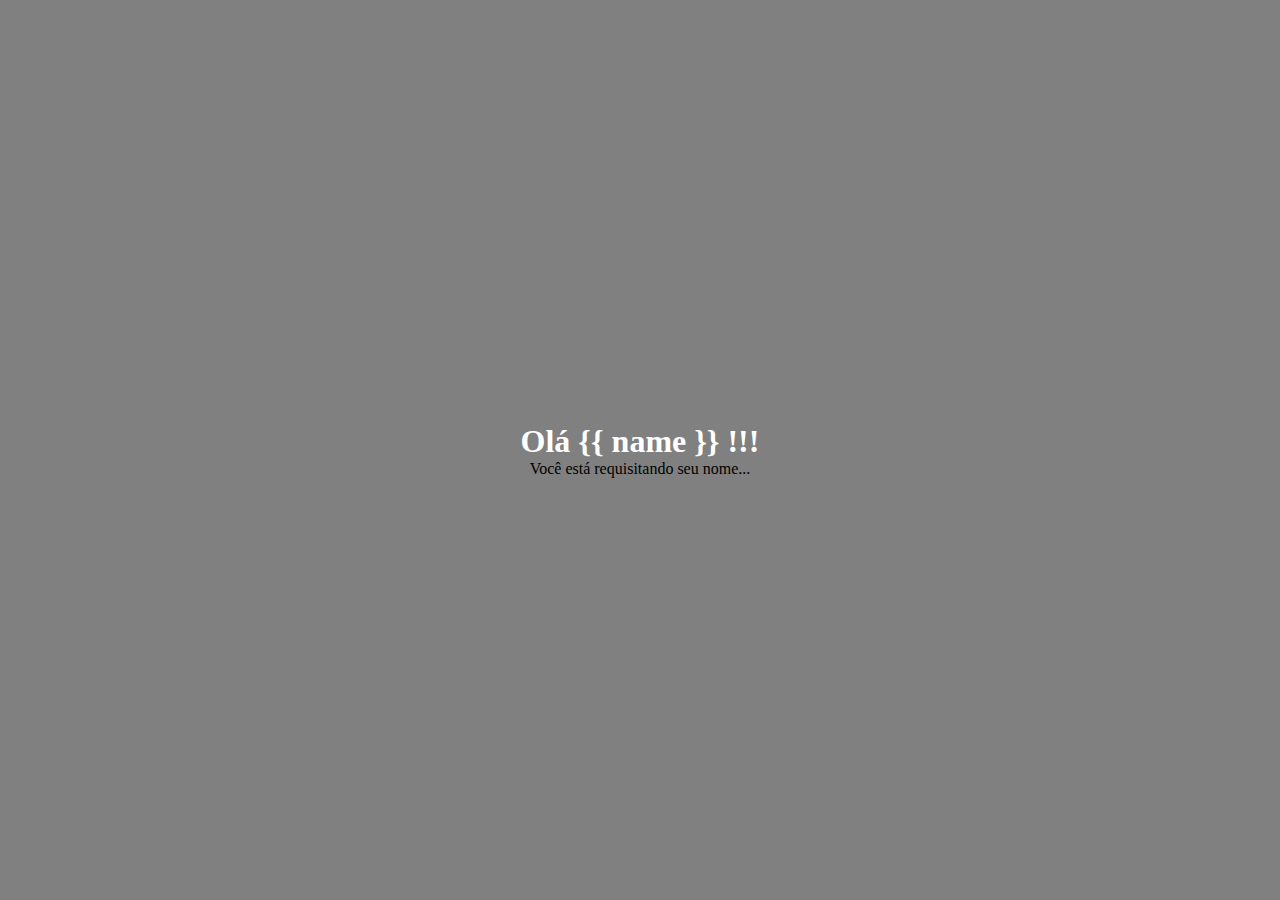
<file: Flask Python - Básico/Flask 10-09-2018 (Calculadora com Método GET)/templates/profile.html>
<!DOCTYPE html>
<html lang="pt-br">
<head>
	<meta charset="utf-8">
	<title>Flask</title>
	<style>
		*{margin: 0; padding: 0;}
		h1{
		color: #fff;
		}
		main{
			width: 100%;
			height: 100vh;
			background-color: gray;
			display: flex; align-items: center; justify-content: center; flex-direction: column;
		}


	</style>
</head>
<body>
	<main>
		<h1>Olá {{ name }} !!!</h1>
		<p>Você está requisitando seu nome...</p>
	</main>

</body>
</html>
</file>
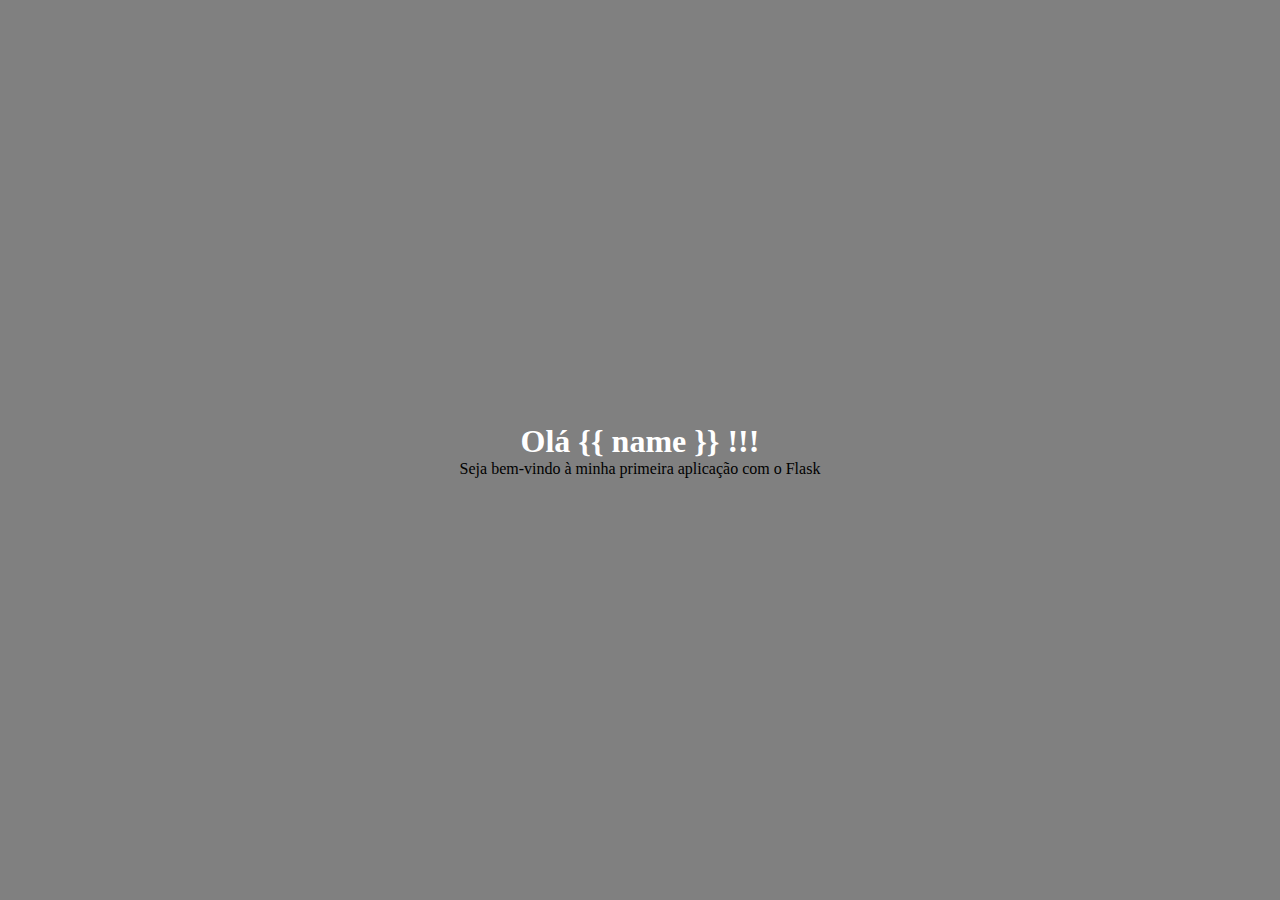
<file: Flask Python - Básico/Introdução ao Flask/templates/profile.html>
<!DOCTYPE html>
<html lang="pt-br">
<head>
	<meta charset="utf-8">
	<title>Flask</title>
	<style>
		*{margin: 0; padding: 0;}
		h1{
		color: #fff;
		}
		main{
			width: 100%;
			height: 100vh;
			background-color: gray;
			display: flex; align-items: center; justify-content: center; flex-direction: column;
		}


	</style>
</head>
<body>
	<main>
		<h1>Olá {{ name }} !!!</h1>
		<p>Seja bem-vindo à minha primeira aplicação com o Flask</p>
	</main>

</body>
</html>
</file>
